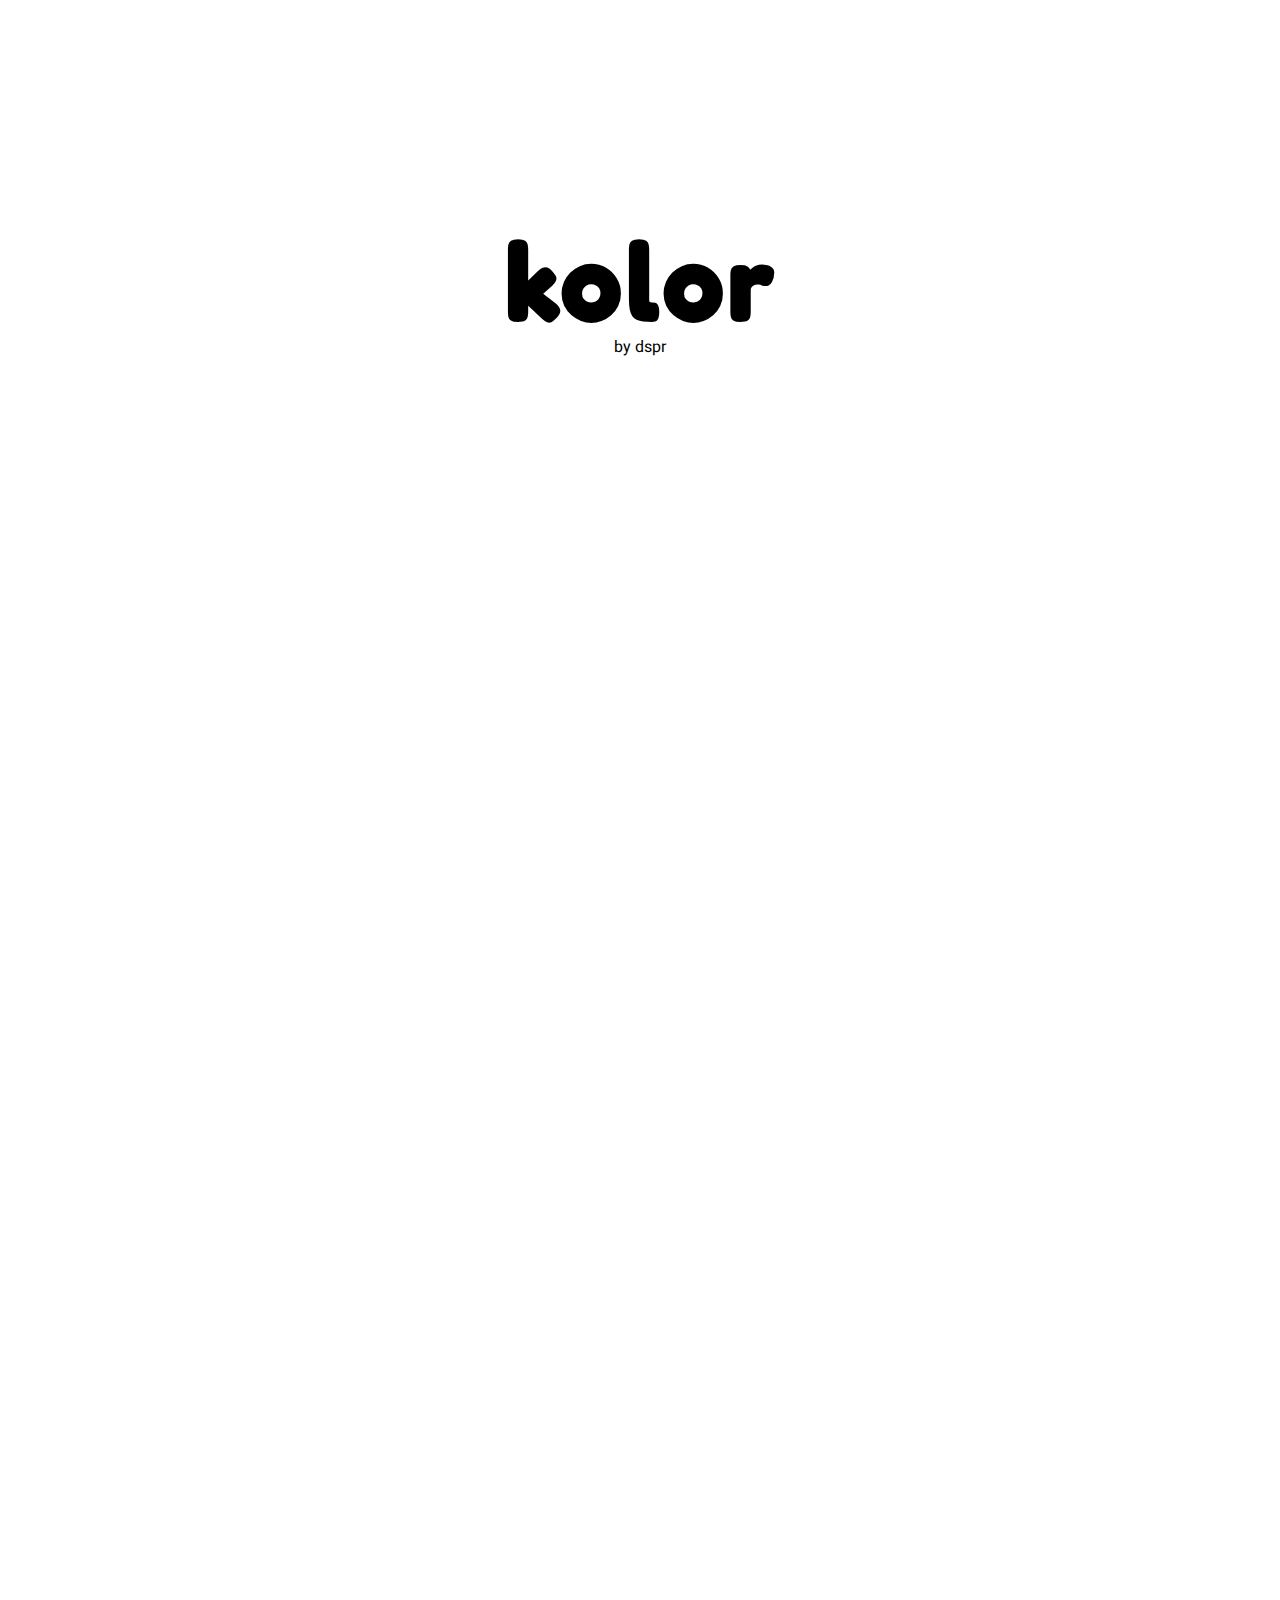
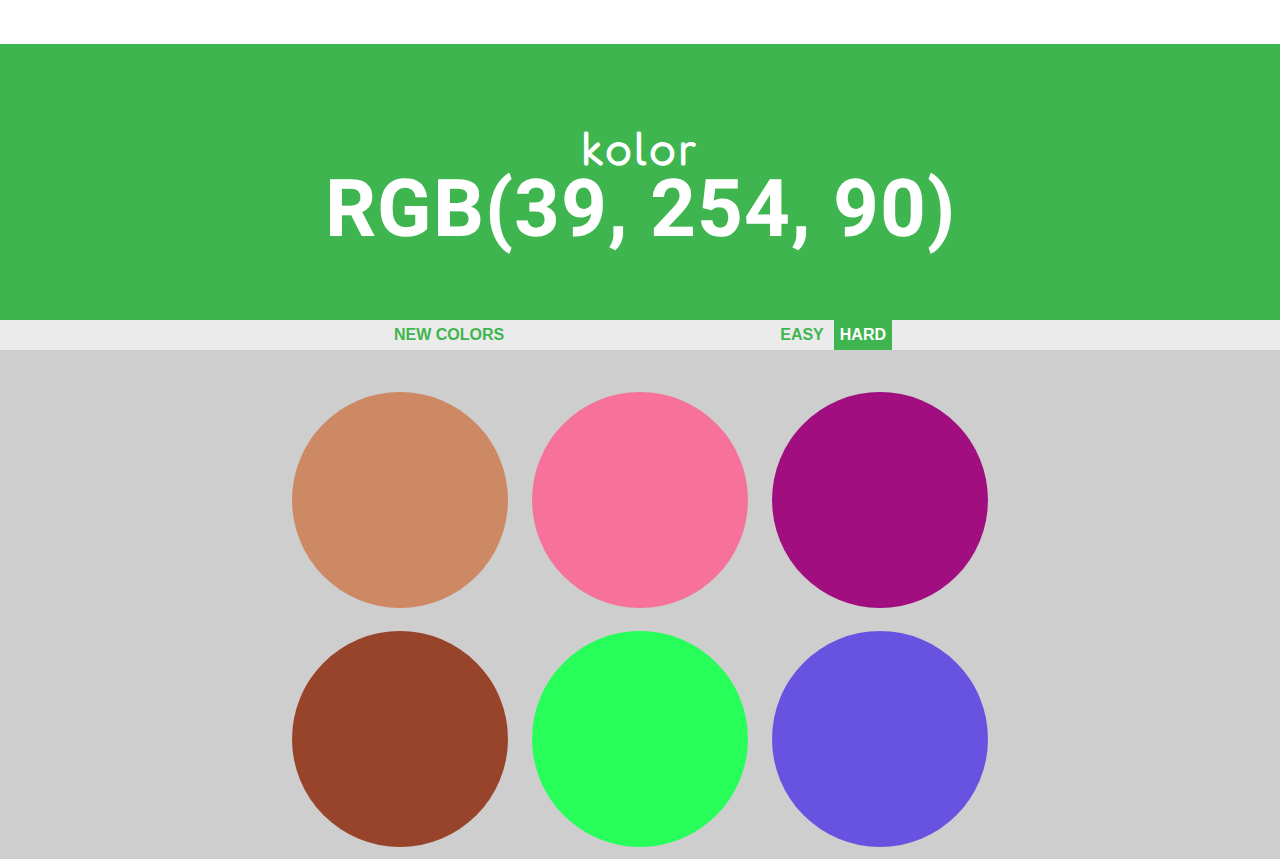
<file: index.html>
<!DOCTYPE html>
<html>
<head>
	<title>kolor</title>
	<link rel="stylesheet" type="text/css" href="kolor.css">
	<link href="https://fonts.googleapis.com/css?family=Fredoka+One|Heebo:400,700" rel="stylesheet">
</head>
<body>
	<div id="menu">
		<h1 id="kolorMenu">kolor</h1>
		<p>by dspr</p>
		
	</div>
	<div id="mainTitle">
		<p id="kolorTitle">kolor</p>
		<h1 id="colorDisplay">rgb</h1>
	</div>
	

	<div id="toolbar">
		<button id="reset">new colors</button>
		<span id="statusDisplay"></span>
		<button class="mode">easy</button>
		<button class ="mode selected">hard</button>
	</div>

	<div id="circleContainer">
		<div class="circle"></div>
		<div class="circle"></div>
		<div class="circle"></div>
		<div class="circle"></div>
		<div class="circle"></div>
		<div class="circle"></div>
	</div>

<script type="text/javascript" src="kolor.js"></script>
</body>
</html>
</file>
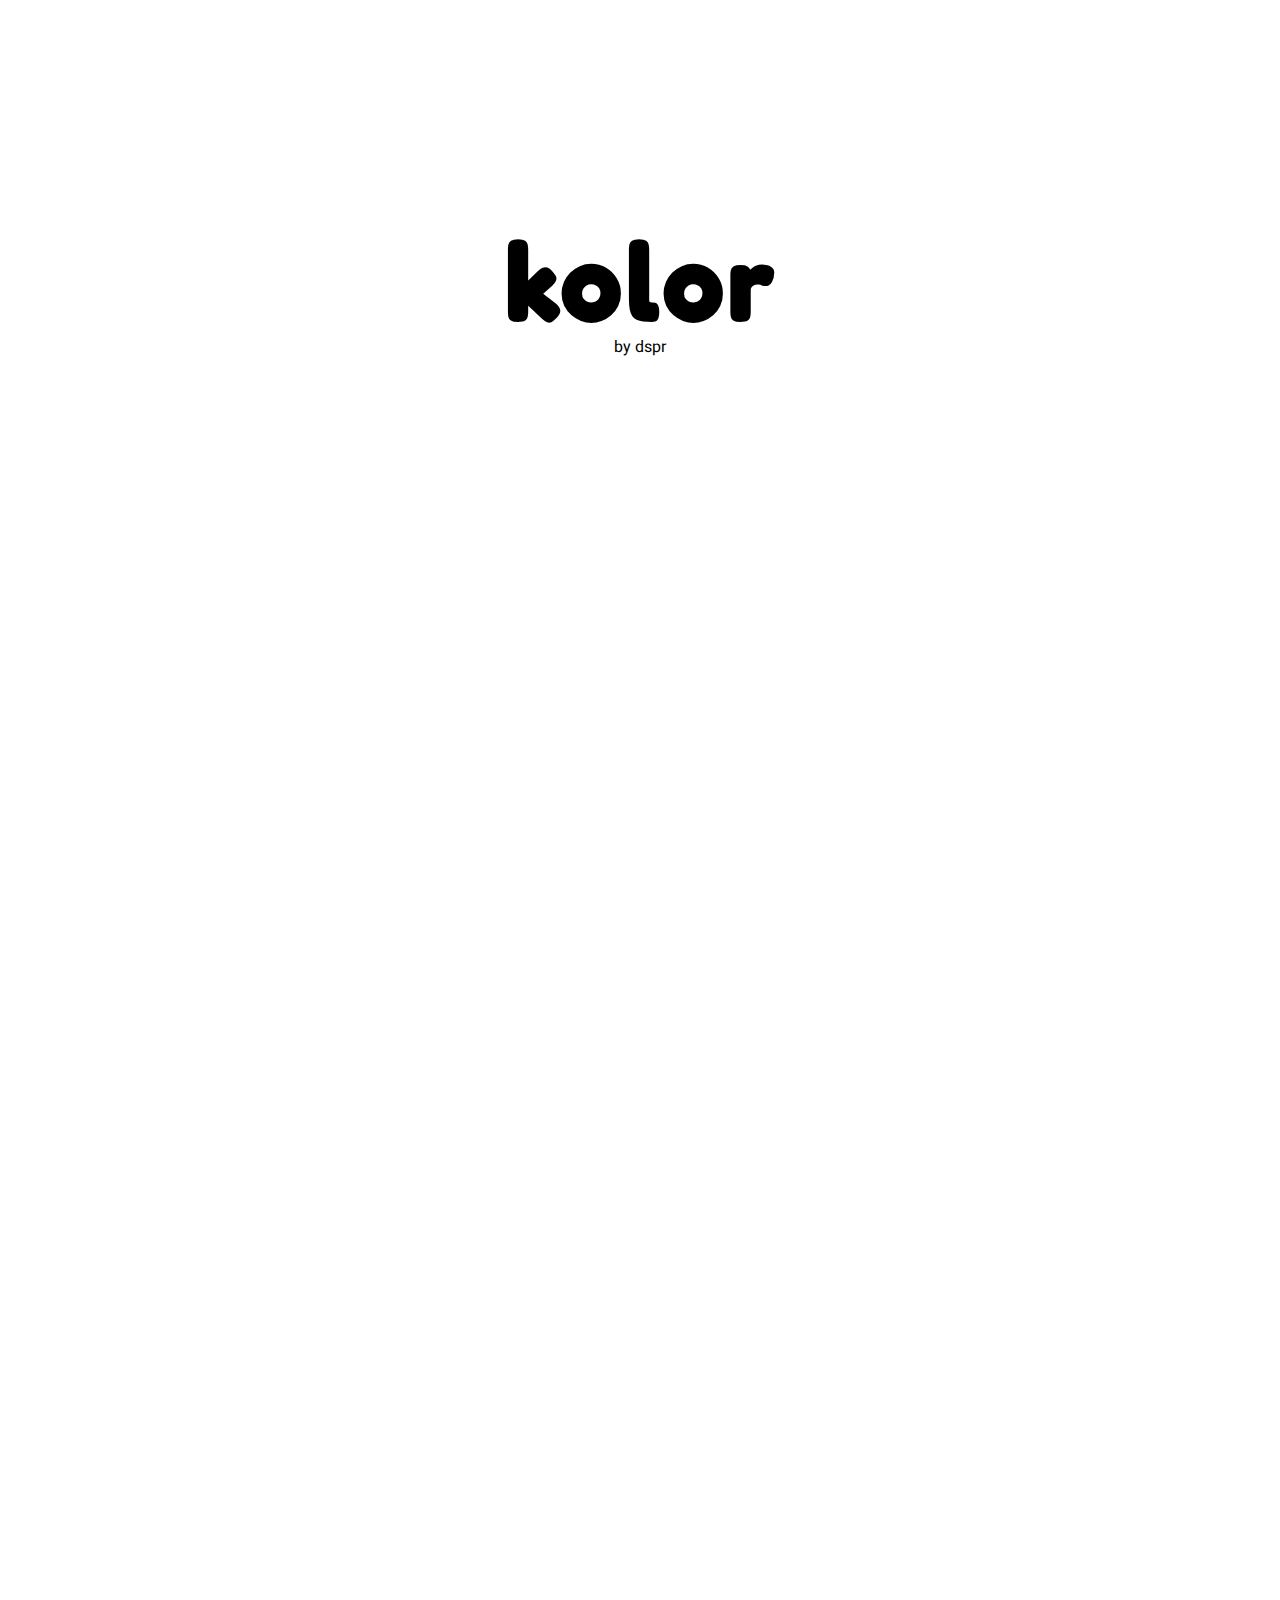
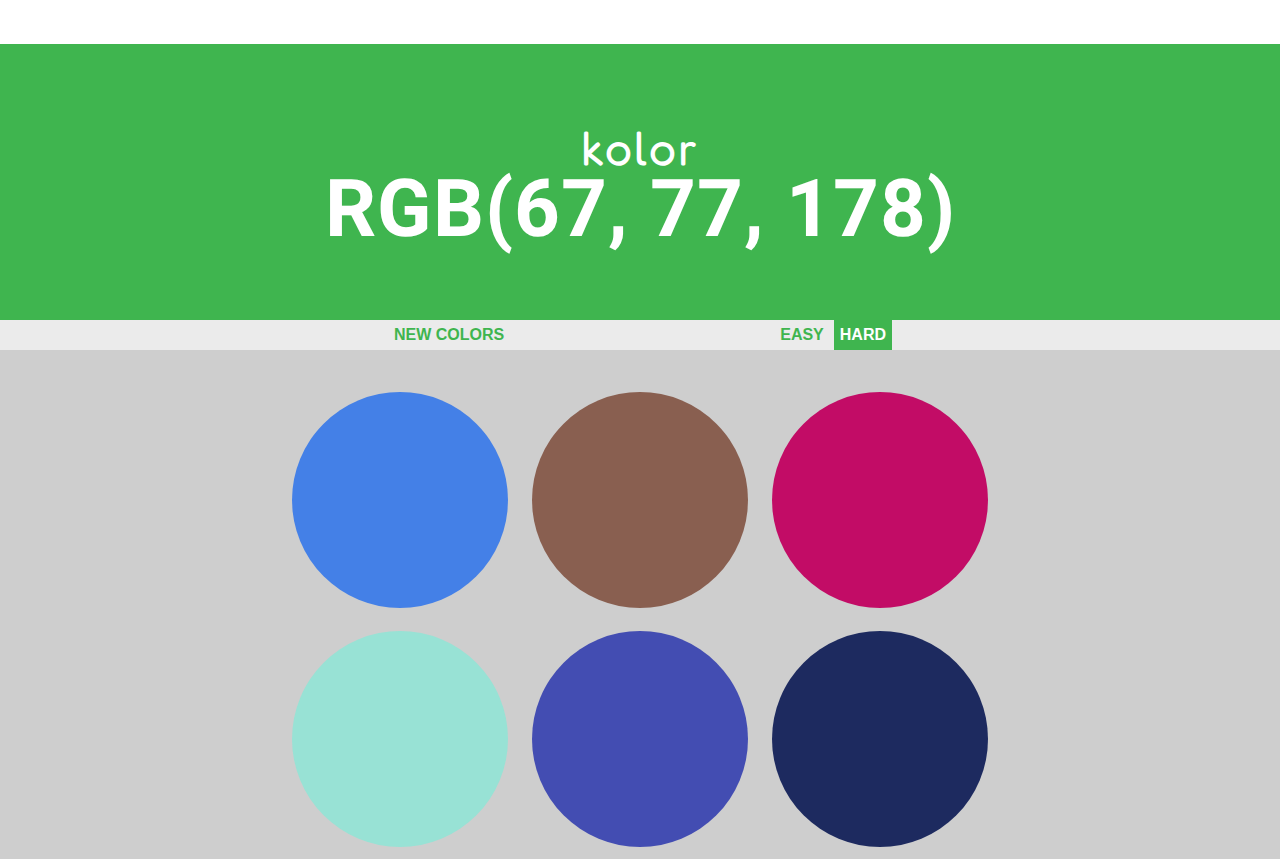
<file: kolor.html>
<!DOCTYPE html>
<html>
<head>
	<title>kolor</title>
	<link rel="stylesheet" type="text/css" href="kolor.css">
	<link href="https://fonts.googleapis.com/css?family=Fredoka+One|Heebo:400,700" rel="stylesheet">
</head>
<body>
	<div id="menu">
		<h1 id="kolorMenu">kolor</h1>
		<p>by dspr</p>
		
	</div>
	<div id="mainTitle">
		<p id="kolorTitle">kolor</p>
		<h1 id="colorDisplay">rgb</h1>
	</div>
	

	<div id="toolbar">
		<button id="reset">new colors</button>
		<span id="statusDisplay"></span>
		<button class="mode">easy</button>
		<button class ="mode selected">hard</button>
	</div>

	<div id="circleContainer">
		<div class="circle"></div>
		<div class="circle"></div>
		<div class="circle"></div>
		<div class="circle"></div>
		<div class="circle"></div>
		<div class="circle"></div>
	</div>

<script type="text/javascript" src="kolor.js"></script>
</body>
</html>
</file>
<file: kolor.css>
body {
	background-color: #cecece;
	margin: 0;
	font-family: "Heebo";
}

#kolorBody {
	visibility: hidden;
}

#menu {
	height: 100%;
	padding-bottom: 100%;
	margin: 0;
	text-align: center;
	line-height: 2px;
	background-color: white;
}

#kolorMenu {
	font-family: "Fredoka One";
	letter-spacing: 2px;
	padding-top: 18%;
	font-size: 7rem;
	line-height: 100px;
	margin: 0;
}

.circle {
	width: 30%;
	/*padding bottom acts as height since .circle has no contents*/
	padding-bottom: 30%;
	background: purple;
	float: left;
	margin: 1.66%;
	border-radius: 50%;
	transition: all 0.6s;
	-webkit-transition: all 0.6s;
	-moz-transition: all 0.6s;

}

#circleContainer {
	max-width: 720px;
	margin: 30px auto;
}

.selected {
	background-color: #3FB54F;
	color: white;
}

#kolorTitle {
	font-family: "Fredoka One";
	font-size: 3rem;
	letter-spacing: 2px;
	text-align: center;
	transition: all 1s;
	-webkit-transition: all 1s;
	-moz-transition: all 1s;
}

#score {
	font-family: "Heebo";
	font-weight: 700;
	font-size: 3rem;
	letter-spacing: 2px;
	text-align: center;
}

#mainTitle {
	background-color: #3FB54F;
	color: white;
	text-align: center;
	margin: 0;
	padding: 20px 0;
	line-height: 10px;
	padding-top: 50px;
	padding-bottom: 50px;
	transition: all 0.6s;
	-webkit-transition: all 0.6s;
	-moz-transition: all 0.6s;
}

#colorDisplay {
	text-transform: uppercase;
	font-weight: 700;
	font-size: 5rem;
	letter-spacing: 1px;
}

#toolbar {
	background-color: #ebebeb;
	height: 30px;
	width: 100%;
	text-align: center;
	font-weight: 700;
	color: #3FB54F;
}

#statusDisplay {
	font-size: 1.2rem;
	transition: all 1s;
	-webkit-transition: all 1s;
	-moz-transition: all 1s;
}


button {
	border: none;
	background: none;
	height: 100%;
	font-size: inherit;
	font-weight: 700;
	text-transform: uppercase;
	color: #3FB54F;
	transition: all 0.6s;
	-webkit-transition: all 0.6s;
	-moz-transition: all 0.6s;
}

button:hover {
	background-color: #3FB54F;
	color: white;
}

#statusDisplay {
	display: inline-block;
	width: 20%;
}
</file>
